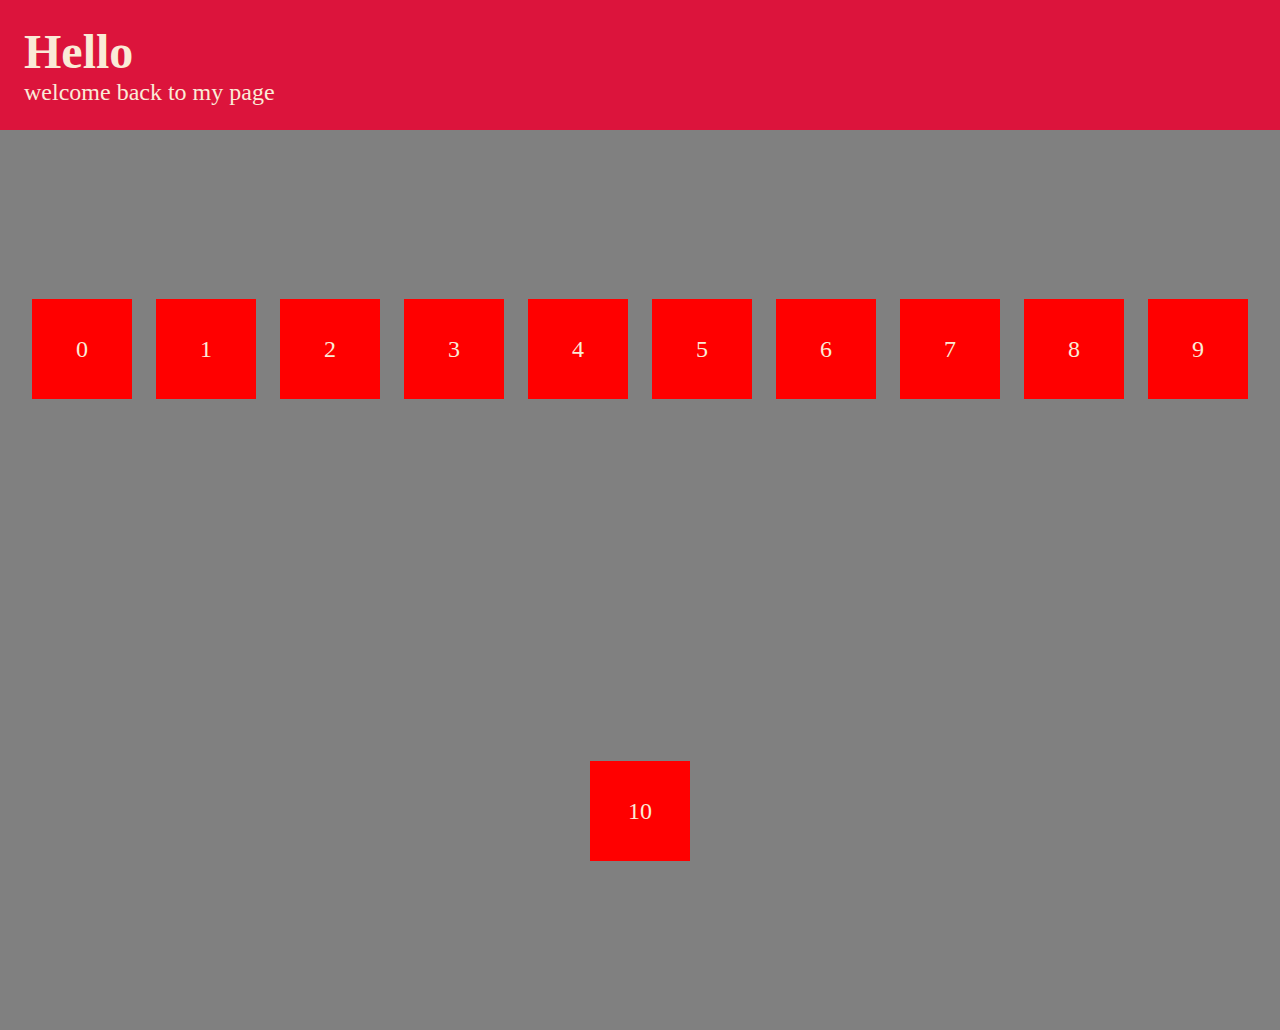
<file: DOM/index.html>
<!DOCTYPE html>
<html lang="en">
  <head>
    <meta charset="UTF-8" />
    <meta name="viewport" content="width=device-width, initial-scale=1.0" />
    <title>Document</title>
    <link rel="stylesheet" href="CSS/styles.css" />
  </head>
  <body>
    <header>
      <h1>My Page</h1>
    </header>

    <main>
      <section id = "view1" class="view">
        <div class="box">1</div>
        <div class="box">2</div>
        <div class="box">3</div>
        <div class="box">4</div>
        <div class="box">5</div>
        <div class="box">6</div>
        <div class="box">7</div>
        <div class="box">8</div>
        <div class="box">9</div>
        <div class="box">10</div>
        <div class="box">11</div>
        <div class="box">12</div>
      </section>

      <section id="view2" class="view">
        <h2>hello world!</h2>
      </section>
    </main>
    <script src="JS/main.js"></script>
  </body>
</html>
</file>
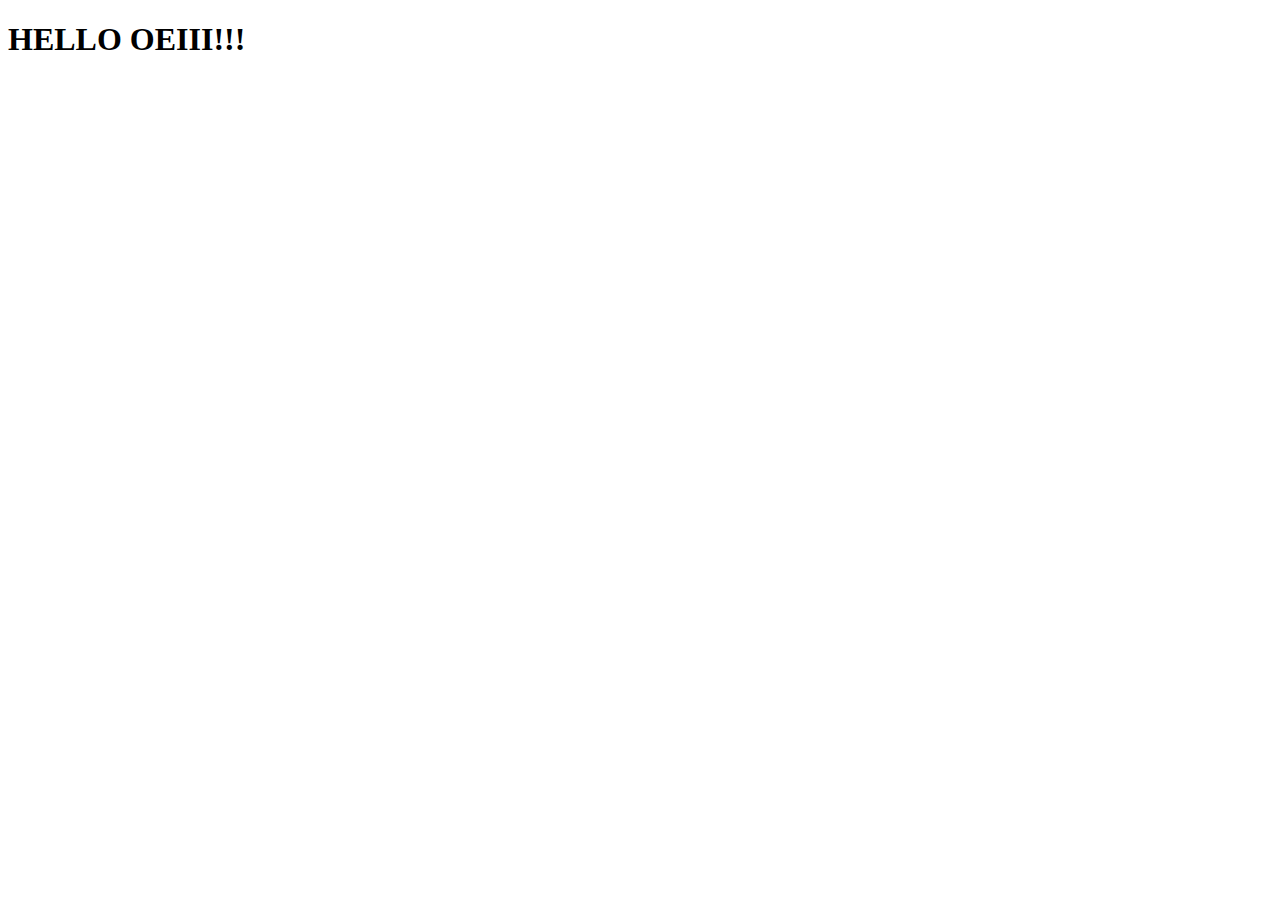
<file: Fetchiapi/index.html>
<!DOCTYPE html>
<html lang="en">
<head>
    <meta charset="UTF-8">
    <meta name="viewport" content="width=device-width, initial-scale=1.0">
    <title>Document</title>
</head>
<body>
    <header><h1>HELLO OEIII!!!</h1></header>
    <script src="JS/main.js"></script>
</body>
</html>
</file>
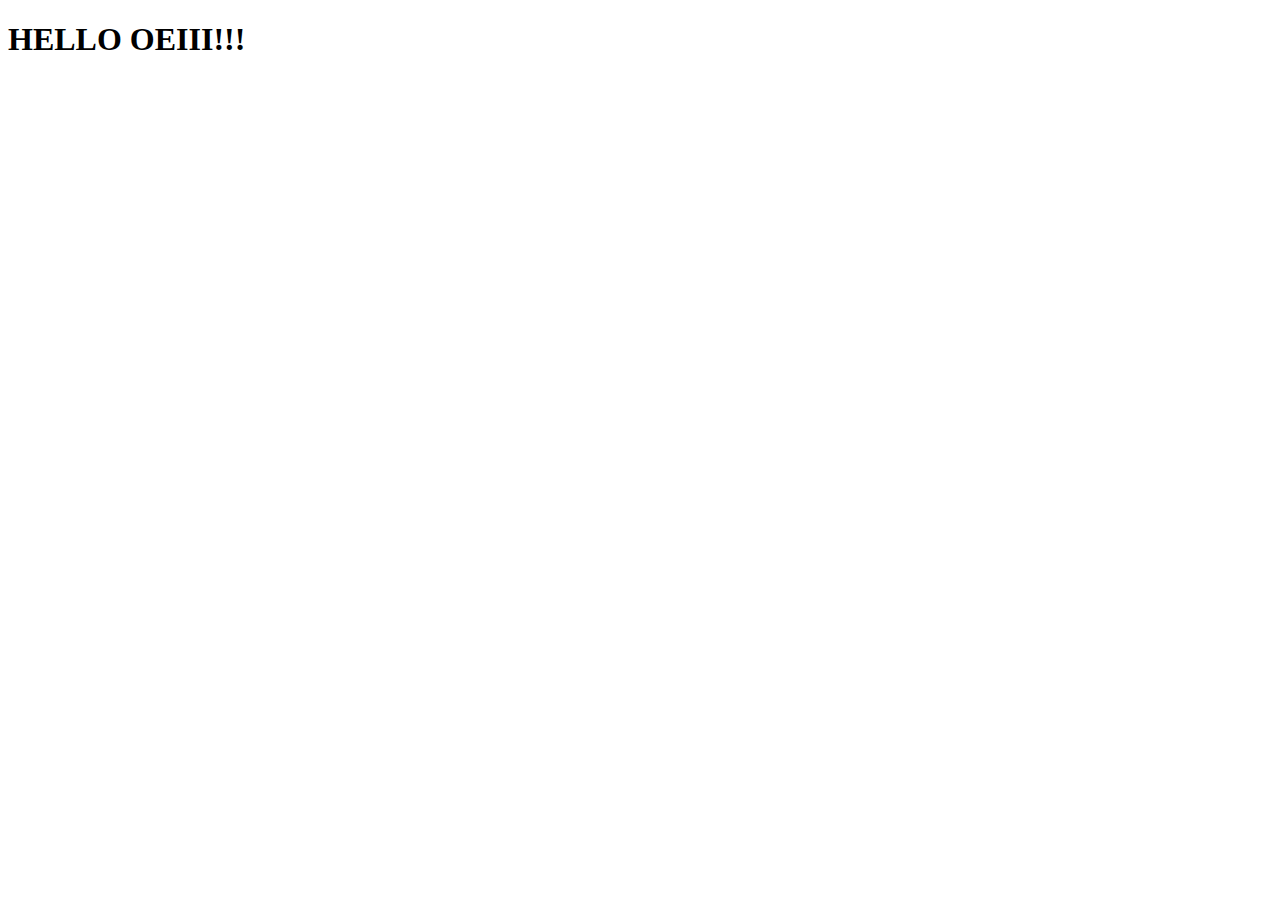
<file: HOF/index.html>
<!DOCTYPE html>
<html lang="en">
<head>
    <meta charset="UTF-8">
    <meta name="viewport" content="width=device-width, initial-scale=1.0">
    <title>Document</title>
</head>
<body>
    <header><h1>HELLO OEIII!!!</h1></header>
    <script type="module" src="JS/main.js"></script>
</body>
</html>
</file>
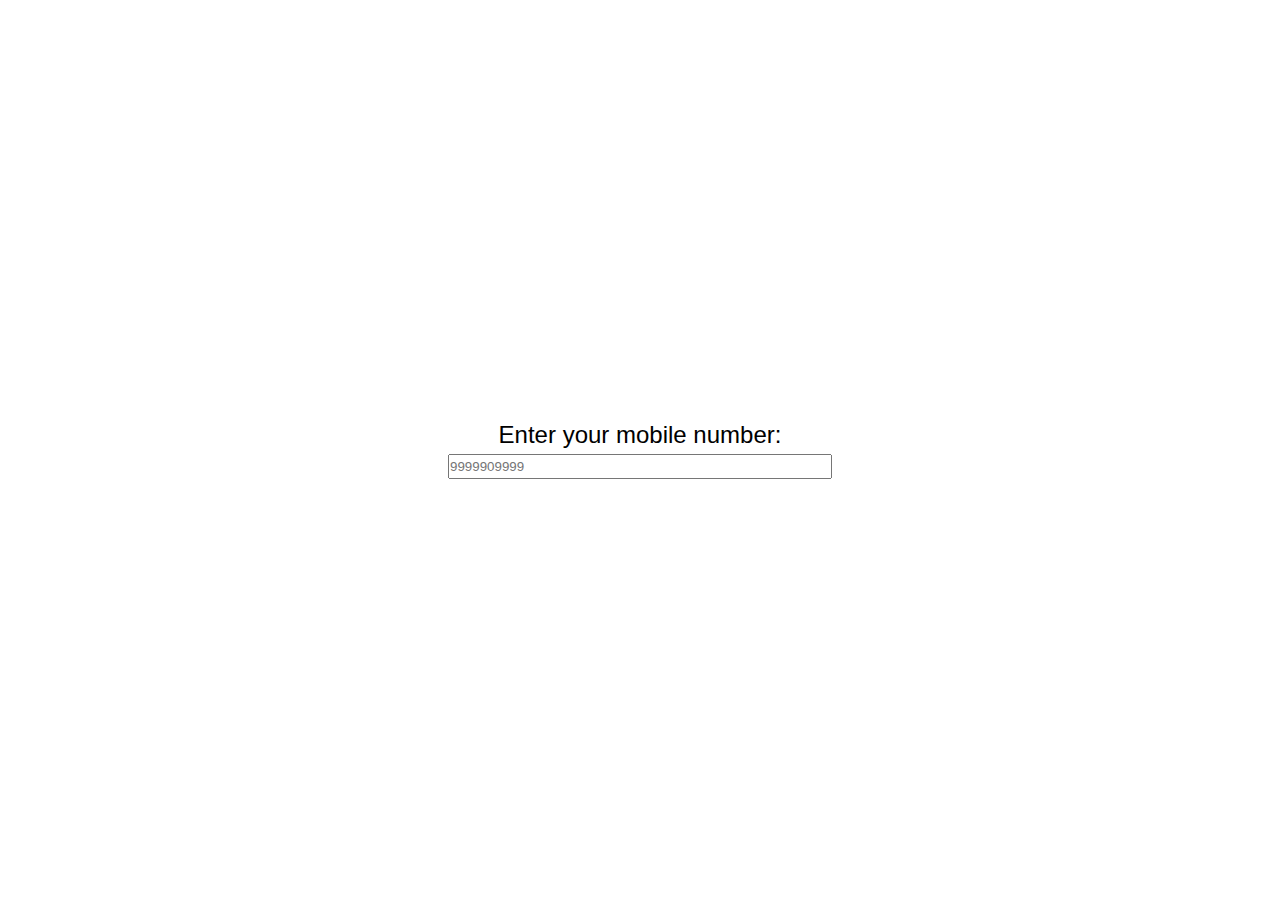
<file: REGEX/index.html>
<!DOCTYPE html>
<html lang="en">
<head>
    <meta charset="UTF-8">
    <meta name="viewport" content="width=device-width, initial-scale=1.0">
    <title>Document</title>
    <link rel="stylesheet" href="CSS/style.css">
    <script defer src="JS/main.js"></script>
</head>
<body>
    <main class="flexCenter">
        <form id="phoneForm">
            <label id="phoneNum" for="phno">Enter your mobile number:</label>
            <br>
            <input type="text" id="phno" name="phno" placeholder="9999909999" required class="inputField">
            <p class="phoneFormat">Example: (+91)9990043215</p>
        </form>
    </main>
</body>
</html>
</file>
<file: DOM/CSS/styles.css>
* {
    padding:0;
    margin:0;
    box-sizing: border-box;
}

html {
    font-size: 1.5rem;
    color:antiquewhite;
}

section {
    min-height: 100vh;
    background-color: gray;
    display: flex;
    flex-flow: row wrap;
    gap:1rem;
}

.box {
    
    min-width:200px;
    height: auto;
    background-color: black;
    border: 2px solid red;
    margin: .75rem auto;
    display:grid;
    justify-content: center;
    align-items: center;
}
header {
    background-color: crimson;
    padding: 1rem;
}
</file>
<file: REGEX/CSS/style.css>
* {
    margin:0;
    padding:0;
    box-sizing: border-box;
}

html {
    font-size: 1.5rem;
    font-family: 'Franklin Gothic Medium', 'Arial Narrow', Arial, sans-serif;
}

main {
    height: 100vh;
    display:flex;
    flex-flow: row wrap;
    justify-content: center;
    align-items: center;
    text-align: center;
    flex-grow: 1;
}

.inputField {
    width:30vw;
    height:2vw;
}

.invalid {
    color: red;
}

.phoneFormat {
    display: none;
}

.block {
    display: block;
}
</file>
